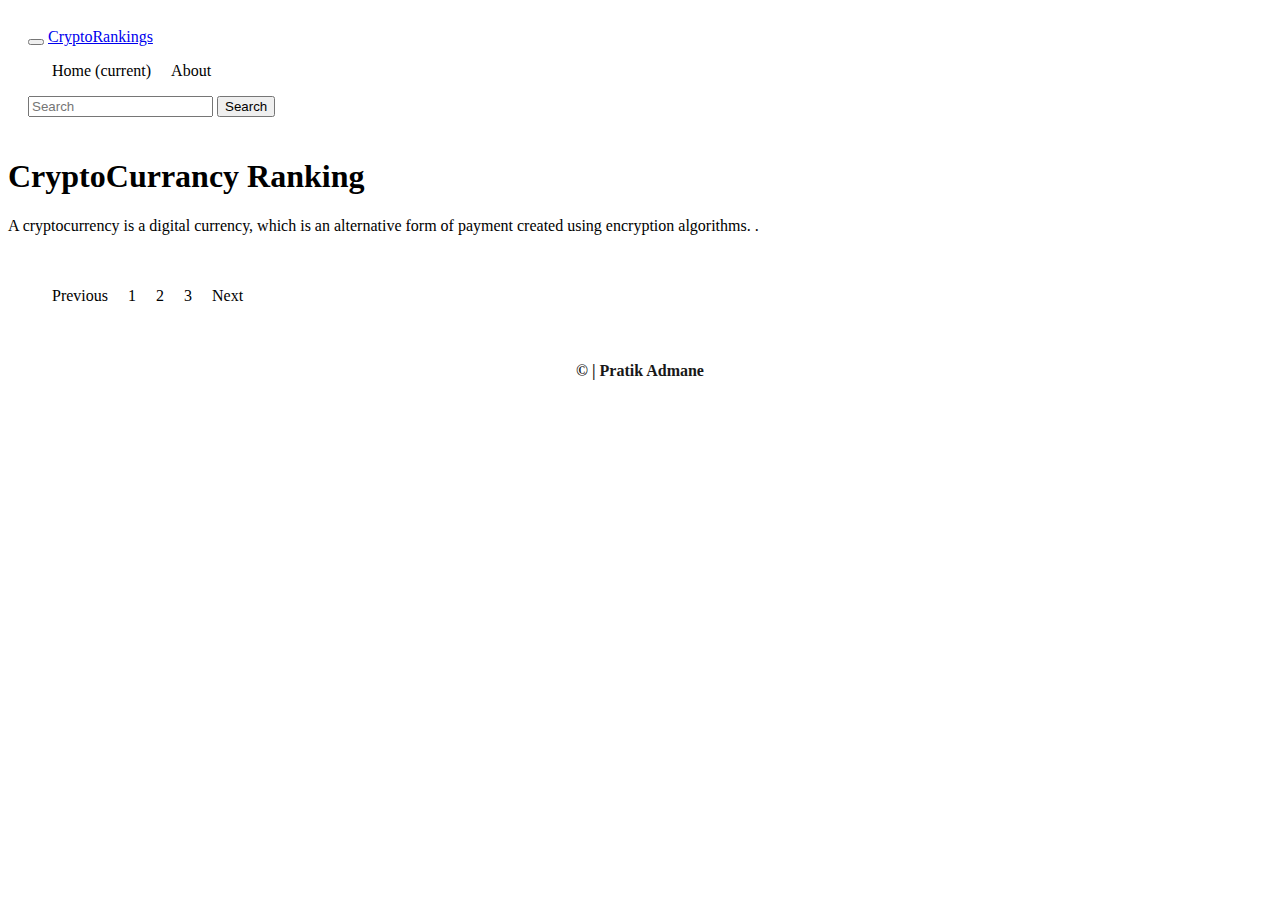
<file: index.html>
<!DOCTYPE html>
<html>

<head>
       <meta charset="utf-8">
       <meta name="viewport" content="width=device-width">
       <title>Realtime Crypto Ranking</title>
       <link href="style.css" rel="stylesheet" type="text/css" />

       <link rel="stylesheet" href="https://cdnjs.cloudflare.com/ajax/libs/font-awesome/6.5.2/css/all.min.css" integrity="sha512-SnH5WK+bZxgPHs44uWIX+LLJAJ9/2PkPKZ5QiAj6Ta86w+fsb2TkcmfRyVX3pBnMFcV7oQPJkl9QevSCWr3W6A==" crossorigin="anonymous" referrerpolicy="no-referrer" />

       <!-- Bootstrap CSS -->
       <link rel="stylesheet" href="https://cdn.jsdelivr.net/npm/bootstrap@4.6.2/dist/css/bootstrap.min.css"
              integrity="sha384-xOolHFLEh07PJGoPkLv1IbcEPTNtaed2xpHsD9ESMhqIYd0nLMwNLD69Npy4HI+N"
              crossorigin="anonymous">

</head>

<body>
       <nav class="navbar navbar-expand-lg navbar-dark bg-dark">
              <button class="navbar-toggler" type="button" data-toggle="collapse" data-target="#navbarTogglerDemo03"
                     aria-controls="navbarTogglerDemo03" aria-expanded="false" aria-label="Toggle navigation">
                     <span class="navbar-toggler-icon"></span>
              </button>
              <a class="navbar-brand" href="#">CryptoRankings</a>

              <div class="collapse navbar-collapse" id="navbarTogglerDemo03">
                     <ul class="navbar-nav mr-auto mt-2 mt-lg-0">
                            <li class="nav-item active">
                                   <a class="nav-link" href="#">Home <span class="sr-only">(current)</span></a>
                            </li>
                            <li class="nav-item">
                                   <a class="nav-link" href="/about.html">About</a>
                            </li>

                     </ul>
                     <form class="form-inline my-2 my-lg-0">
                            <input class="form-control mr-sm-2" type="search" placeholder="Search" aria-label="Search">
                            <button class="btn btn-outline-success my-2 my-sm-0" type="submit">Search</button>
                     </form>
              </div>
       </nav>

       <div class="conatinerbox">
              <div class="jumbotron jumbotron-fluid">
                     <div class=" container">
                            <h1 class="display-4">CryptoCurrancy Ranking</h1>
                            <p class="lead">A cryptocurrency is a digital currency, which is an alternative form of
                                   payment created using encryption algorithms. .</p>
                     </div>
              </div>


              <div id="cardContainer" class="card text-center">

              </div>
       </div>


       <nav aria-label="Page navigation example" id="pagination">
        <!-- Pagination controls will be rendered here -->

        <ul class="pagination justify-content-center">
            <li class="page-item disabled">
              <a class="page-link" href="#" tabindex="-1" aria-disabled="true">Previous</a>
            </li>
            <li class="page-item"><a class="page-link" href="#">1</a></li>
            <li class="page-item"><a class="page-link" href="#">2</a></li>
            <li class="page-item"><a class="page-link" href="#">3</a></li>
            <li class="page-item">
              <a class="page-link" href="#">Next</a>
            </li>
          </ul>

      </nav>

      

       <footer>
        
        <h4>&#169; | <a href="" target="_self">Pratik Admane</a></h4>
        
        <div class="socialIcons">
    
         <ul>
             <li>
                 <a href="https://www.linkedin.com/in/pratik-admane-020a84212">
                     <i class="fa-brands fa-linkedin"></i>
                 </a>
             </li>
             <li>
                 <a href="https://github.com/PratikAdmane">
                    <i class="fa-brands fa-github"></i>
                 </a>
             </li>
             <li>
                 <a href="mailto:pratikadmane5@gmail.com">
                    <i class="fa-brands fa-google-plus"></i>
                 </a>
             </li>
         </ul>
                 
        </div>
        
        
     </footer>


       <script src="script.js"></script>
       <script src="https://cdn.jsdelivr.net/npm/jquery@3.5.1/dist/jquery.slim.min.js"
              integrity="sha384-DfXdz2htPH0lsSSs5nCTpuj/zy4C+OGpamoFVy38MVBnE+IbbVYUew+OrCXaRkfj"
              crossorigin="anonymous"></script>
       <script src="https://cdn.jsdelivr.net/npm/bootstrap@4.6.2/dist/js/bootstrap.bundle.min.js"
              integrity="sha384-Fy6S3B9q64WdZWQUiU+q4/2Lc9npb8tCaSX9FK7E8HnRr0Jz8D6OP9dO5Vg3Q9ct"
              crossorigin="anonymous"></script>

</body>

</html>
</file>
<file: style.css>
html {
    height: 100%;
    width: 100%;
}

.jumbotron jumbotron-fluid {
    background-image: url("https://site.surveysparrow.com/wp-content/uploads/2023/05/1-1536x819.png");
    background-repeat: no-repeat, repeat;
    background-color: #cccccc;
    flex-wrap: wrap;
}

nav{
    padding: 20px;
}

/* Footer  */

footer {
    position: relative;
    padding-bottom: 20px;
    bottom: 0;
    left: 0;
    width: 100%;
    text-align: center;
}

/* footer>h4 {
    font-weight: 300;
    margin-top: 1rem;
} */

footer>h4 a {
    color: var(--primary-green);
    text-decoration: none;
}

ul {
    margin: 1rem;
    padding-left: 0rem;
    list-style: none;
}

ul li {
    display: inline;
}

ul li a {
    color: var(--primary-green);
    text-decoration: none;
    padding: 0.5rem;
}

h4{
    padding-bottom: 10px;
    opacity: 0.9;
}
.socialIcons{
    padding: 10px;
}


.socialIcons a{
    margin: 5px;

    
}

.socialIcons a i{
    font-size: 2em;
    opacity: 0.9;
}

@media screen and (max-width: 500px) {
    footer {
        width: 100%;
    }
}

@media screen and (max-width: 500px) {
    nav {
        width: 100%;
        text-align: center;
        margin: 10px;
    }
}

@media screen and (max-width: 500px) {
    .conatinerbox {
        width: 100%;
        text-align: center;
        margin: 10px;
    }
}
@media screen and (max-width: 320px) {
    #pagination {
        width: 50%;
        display: flex;
    }
}
</file>
